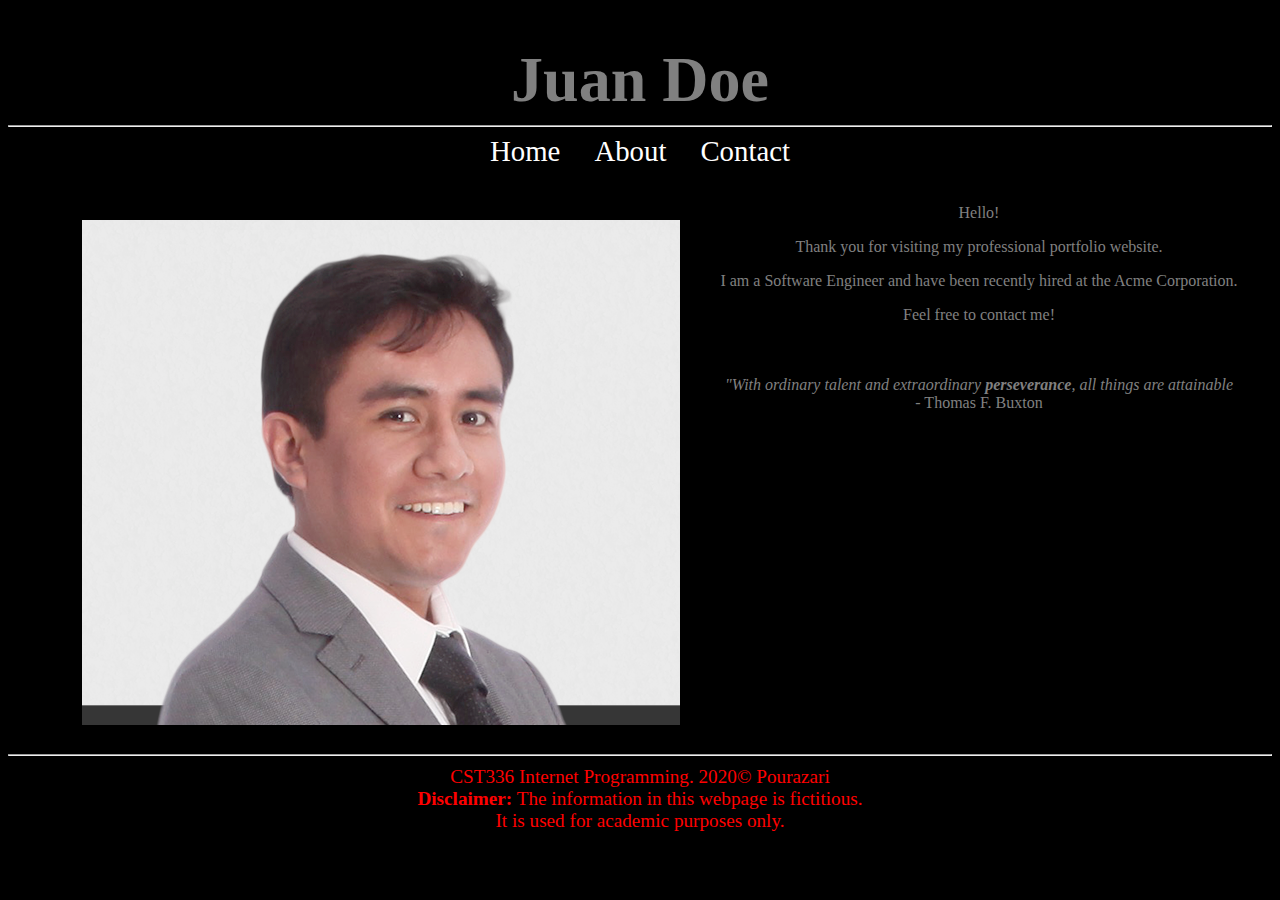
<file: index.html>
<!DOCTYPE html>
<html>
<!--

First Website
and comment
in html
(comments can span multiple lines)

-->

<!-- This is the head -->
<!-- All styles and javascript go inside the head -->
    <head>
        <meta charset="utf-8" />
        <title> Juan Doe: Personal Website </title>
        <link href="css/styles.css" rel="stylesheet" type="text/css" />
    </head>
<!-- closing head -->

    <!-- This is the body -->
    <!-- This is where we place the content of our website -->
    <body>
        <header>
            <h1> Juan Doe </h1>
        </header>
        <hr />
        <nav>
            <a href="index.html">Home</a>
            <a href="about.html">About</a>
            <a href="contact.html">Contact</a>
        </nav>
        
        <br /><br />
        
        <main>
            
            <figure>
                <img src="img/juan_doe.png" alt="Picture of Juan Doe" />
            </figure>
            
            <div>
                Hello! <br />
                <p>Thank you for visiting my professional portfolio website.</p>
                <p>I am a Software Engineer and have been recently hired at the Acme Corporation.</p>
                <p>Feel free to contact me!</p>
                <br /><br />
                
                <em>"With ordinary talent and extraordinary <strong>perseverance</strong>, all things are attainable</em><br />
                - Thomas F. Buxton
            </div>
            
        </main>
        
        <!-- This is the footer -->
        <!-- The footer goes inside the body but not always -->
        <footer>
            <hr>
            CST336 Internet Programming. 2020&copy; Pourazari <br />
            <strong>Disclaimer:</strong> The information in this webpage is fictitious. <br />
            It is used for academic purposes only.
        </footer>
        <!-- closing footer -->
        
    </body>
    <!-- closing body -->

</html>
</file>
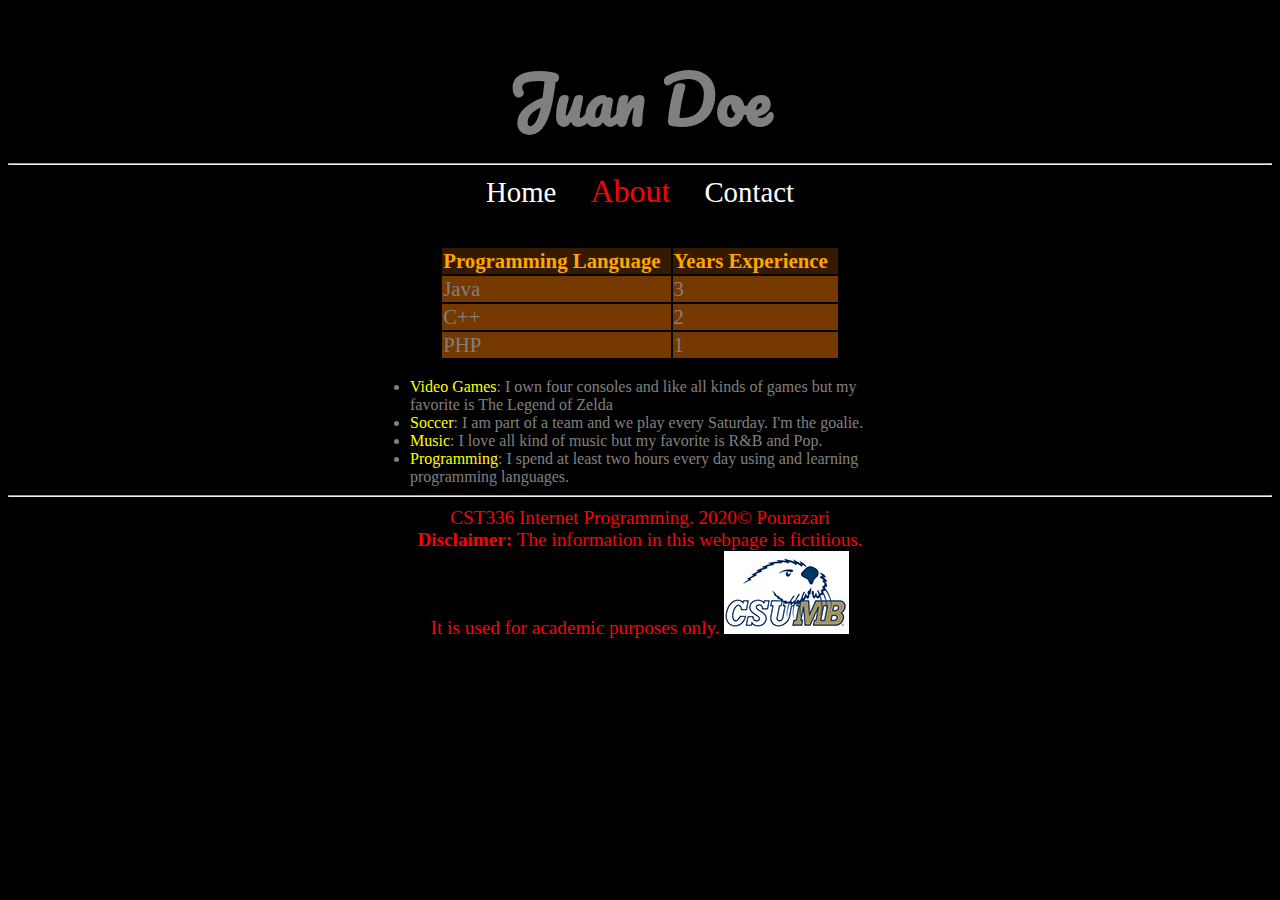
<file: about.html>
<!DOCTYPE html>
<html>
<!--

First Website
and comment
in html
(comments can span multiple lines)

-->

<!-- This is the head -->
<!-- All styles and javascript go inside the head -->
    <head>
        <meta charset="utf-8" />
        <title> Juan Doe: Personal Website </title>
        <link href="css/styles.css" rel="stylesheet" type="text/css" />
        <link href="https://fonts.googleapis.com/css2?family=Pacifico&display=swap" rel="stylesheet">
    </head>
<!-- closing head -->

    <!-- This is the body -->
    <!-- This is where we place the content of our website -->
    <body>
        <header>
            <h1> Juan Doe </h1>
        </header>
        <hr />
        <nav>
            <a href="index.html">Home</a>
            <a class="selected" href="about.html">About</a>
            <a href="contact.html">Contact</a>
        </nav>
        
        <br /><br />
        
        <div id="content">
            
            <table>
                <tr id="table-header">
                    <td><strong>Programming Language</strong></td>
                    <td><strong>Years Experience</strong></td>
                </tr>
                <tr class="table-row">
                    <td>Java</td>
                    <td>3</td>
                </tr>
                <tr class="table-row">
                    <td>C++</td>
                    <td>2</td>
                </tr>
                <tr class="table-row">
                    <td>PHP</td>
                    <td>1</td>
                </tr>
            </table>
            
            <br />
            <ul>
                <li><span class="hobby">Video Games</span>: I own four consoles and like all kinds of games but my favorite is The Legend of Zelda</li>
				<li><span class="hobby">Soccer</span>: I am part of a team and we play every Saturday. I'm the goalie.</li>
				<li><span class="hobby">Music</span>: I love all kind of music but my favorite is R&B and Pop.</li>
				<li><span class="hobby">Programming</span>: I spend at least two hours every day using and learning programming languages.</li>
            </ul>
        </div>
        
        <!-- This is the footer -->
        <!-- The footer goes inside the body but not always -->
        <footer>
            <hr>
            CST336 Internet Programming. 2020&copy; Pourazari <br />
            <strong>Disclaimer:</strong> The information in this webpage is fictitious. <br />
            It is used for academic purposes only.
            <img src="img/logo.png" alt="CSUMB Logo" />
        </footer>
        <!-- closing footer -->
        
    </body>
    <!-- closing body -->

</html>
</file>
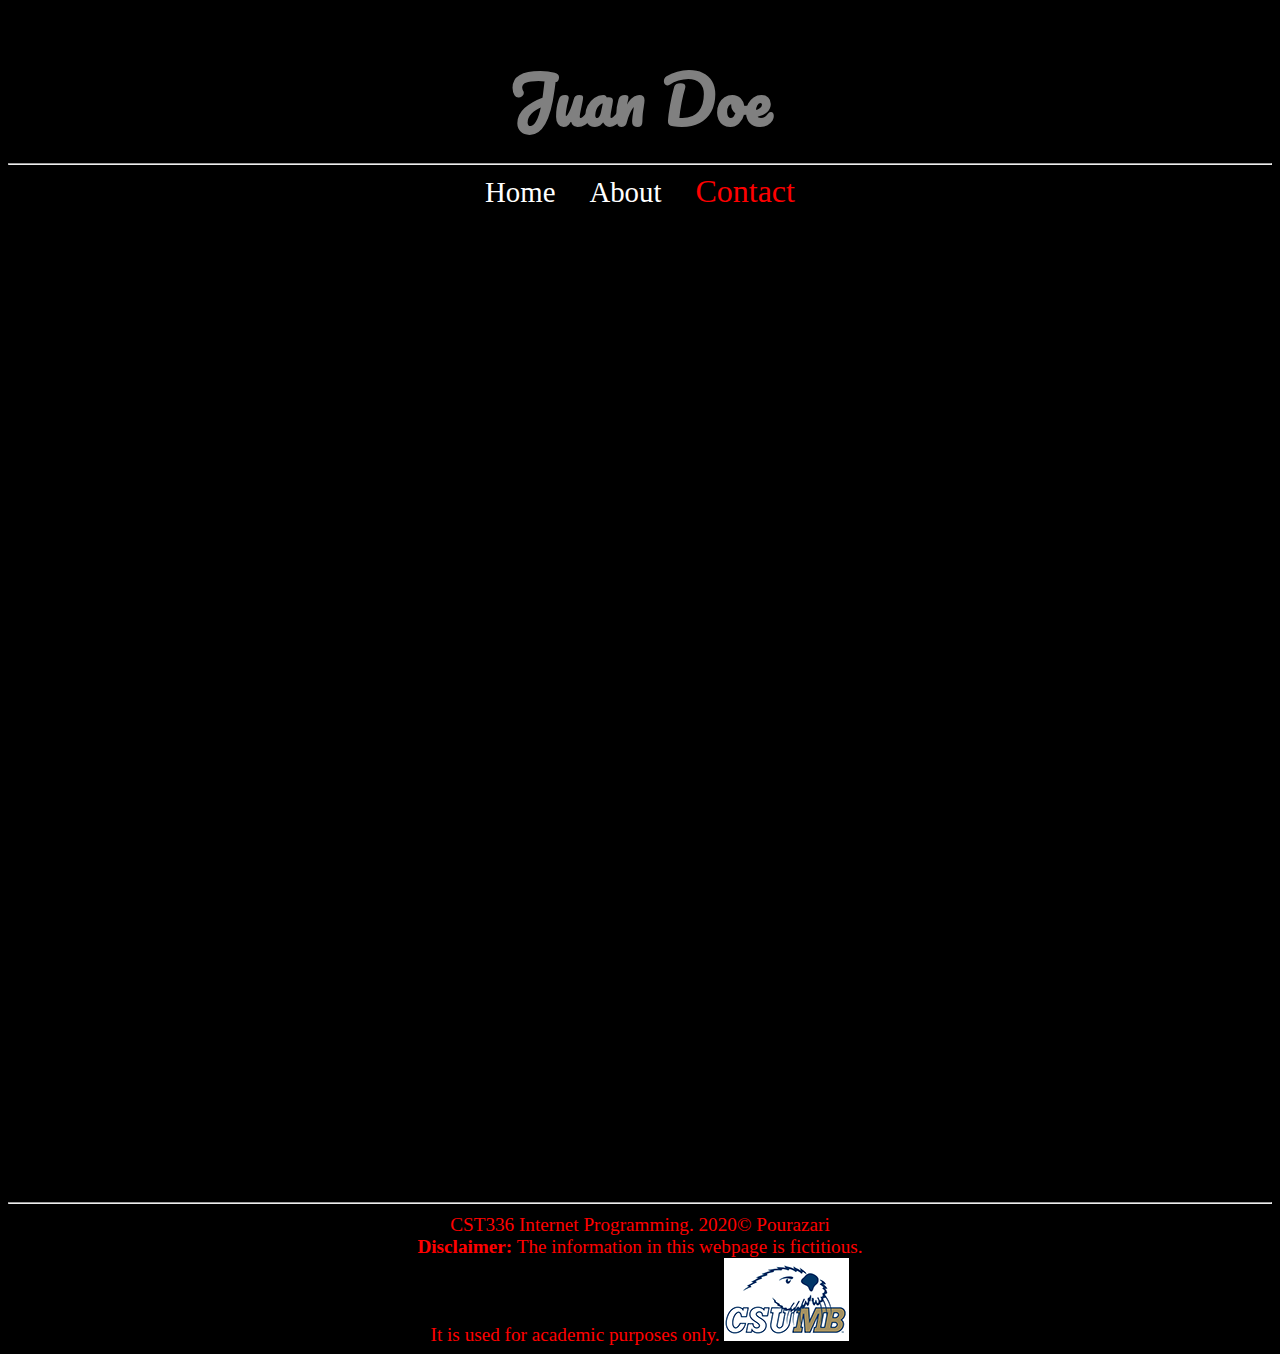
<file: contact.html>
<!DOCTYPE html>
<html>
<!--

First Website
and comment
in html
(comments can span multiple lines)

-->

<!-- This is the head -->
<!-- All styles and javascript go inside the head -->
    <head>
        <meta charset="utf-8" />
        <title> Juan Doe: Personal Website </title>
        <link href="css/styles.css" rel="stylesheet" type="text/css" />
        <link href="https://fonts.googleapis.com/css2?family=Pacifico&display=swap" rel="stylesheet">
    </head>
<!-- closing head -->

    <!-- This is the body -->
    <!-- This is where we place the content of our website -->
    <body>
        <header>
            <h1> Juan Doe </h1>
        </header>
        <hr />
        <nav>
            <a href="index.html">Home</a>
            <a href="about.html">About</a>
            <a class="selected" href="contact.html">Contact</a>
        </nav>
        
        <br /><br />
        
        <div id="content">
            <iframe src="https://docs.google.com/forms/d/e/1FAIpQLSfu4qZvfm7r16GlxM09TyBrLeFsswnKe3wBbWKBG2CEXOCeZA/viewform?embedded=true" width="640" height="943" frameborder="0" marginheight="0" marginwidth="0">Loading…</iframe>
        </div>
        
        <!-- This is the footer -->
        <!-- The footer goes inside the body but not always -->
        <footer>
            <hr>
            CST336 Internet Programming. 2020&copy; Pourazari <br />
            <strong>Disclaimer:</strong> The information in this webpage is fictitious. <br />
            It is used for academic purposes only.
            <img src="img/logo.png" alt="CSUMB Logo" />
        </footer>
        <!-- closing footer -->
        
    </body>
    <!-- closing body -->

</html>
</file>
<file: css/styles.css>
body {
    background-color:black;
    color:gray;
}

header, main, nav, footer {
    text-align: center;
}

nav a {
    padding:15px;
    padding-bottom:4px;
    font-size: 1.8em;
    text-decoration: none;
    color: white;
}

nav a:hover {
    border-bottom:2px orange solid;
    font-size: 2em;
    transition: .9s;
}

main {
    display: flex;
    justify-content: center;
}

table {
    margin: 0px auto;
}

td {
    padding-right: 10px;
    font-size: 1.3em;
}

td strong {
    color: orange;
}

#table-header {
    background-color: #351a00;
}

.table-row {
    background-color: #753900;
}

ul {
	width:500px;
	margin: 0 auto;
	text-align: left;
}

.hobby {
    color: yellow;
}

h1 {
    font-family: 'Pacifico', cursive;
    font-size: 4em;
    margin-bottom: 0px;
}

footer {
    font-size: 1.2em;
    color: red;
}

.selected {
    font-size: 2em;
    color: red;
}
</file>
